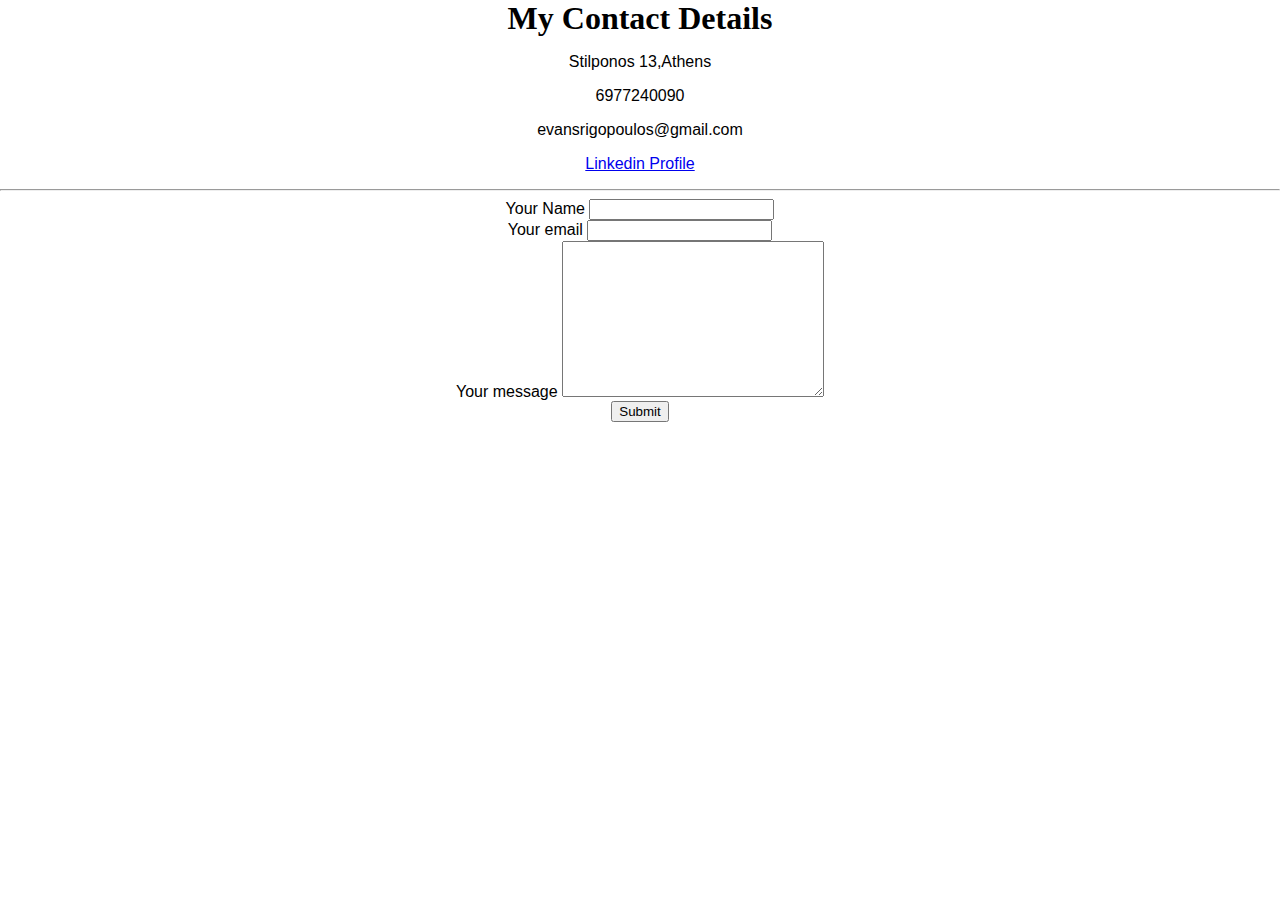
<file: contact.html>
<!DOCTYPE html>
<html lang="en">
<head>
  <meta charset="UTF-8">
  <meta name="viewport" content="width=device-width, initial-scale=1.0">
  <meta http-equiv="X-UA-Compatible" content="ie=edge">
    <link rel="stylesheet" href="css/styles.css">
  <title>Contact</title>
</head>
<body>
    <h1>My Contact Details</h1>
    <p>Stilponos 13,Athens</p>
    <p>6977240090</p>
    <p>evansrigopoulos@gmail.com</p>
    <p><a href="https://www.linkedin.com/in/evangelos-rigopoulos-07333686/">Linkedin Profile</a></p>
<hr />
    <form  action="mailto:evansrigopoulos@gmail.com" method="post" enctype="text/plain">
      <label for="">Your Name</label>
      <input type="text" name="yourname" value=""><br />
      <label for="">Your email</label>
      <input type="email" name="youremail" value=""><br />
      <label for="">Your message</label>
      <textarea type="text" name="yourmessage" rows="10" cols="30"></textarea><br />
      <input type="submit" name="" >
    </form>
</body>
</html>
</file>
<file: css/styles.css>
body {
    margin: 0;
    text-align: center;
    font-family:'Merriweather',sans-serif;

}

h1 {
    margin: 0 auto;
    font-family: 'Sacramento',cursive;
}
h2{
  font-family: 'Montserrat',sans-serif;
  padding-bottom: 10px;
}
h3{
  padding-top: 20px;
font-family: 'Montserrat',sans-serif;
}

table{
  margin-left: auto;
  margin-right: auto;

  width:auto;

}
ul{
  list-style-type: none;
}

.intro{
  margin: auto;
  width:40%;
  text-align: center;
  line-height: 2;
}

.Profile-img{
  margin: auto;
  width: 10%;
}
.top-container {
    background-color: #E4F9F5;
    position: relative;
    padding-top: 100px;
}
.profile{
margin :auto;
}

.pro {
    text-decoration: underline;
}

.bottom-cloud {
    position: absolute;
    left: 300px;
    bottom: 300px;
    max-width: 100%;
     height: auto;
}
.mountain{
  max-width: 100%;
   height: auto;
}
.top-cloud {
    position: absolute;
    right: 300px;
    top: 50px;
    max-width: 100%;
     height: auto;
}
.middle-container{
  background-color: #F8F7DE;


}


.skills{
  background-color:#8ad7c1;

}
.skills-image{

    position:relative;
    margin-top: 10px;
    height:  100px;
    width:100px;
}
.skills-row{

  background-color:#C6FCED
}
.Education{
    position:relative;

    height:  100px;
    width:100px;
}

.Work-Experience{

  background-color: #F8F7DE;
}
.bottom-container{
  position: relative;

  background-color: #E4F9F5;
}
.Contact{
  position:relative;
  top:20px;

  height:  80px;
  width:80px;
}
.Work{
  position:relative;
  top:20px;

  height:  80px;
  width:80px;
}

.btn{
  box-shadow:inset 0 1px 0 0 #caefab;
	background:linear-gradient(to bottom, #77d42a 5%, #5cb811 100%);
	background-color:#77d42a;
	border-radius:6px;
	border:1px solid #268a16;
	display:inline-block;
	cursor:pointer;
	color:#306108;
	font-family:Arial;
	font-size:15px;
	font-weight:bold;
	padding:6px 24px;
	text-decoration:none;
	text-shadow:0 1px 0 #aade7c;
  margin-bottom: 20px;
}
.btn:hover{
  background:linear-gradient(to bottom, #5cb811 5%, #77d42a 100%);
  	background-color:#5cb811;
}
.btn:active{
  position:relative;
  	top:1px;
  }
</file>
